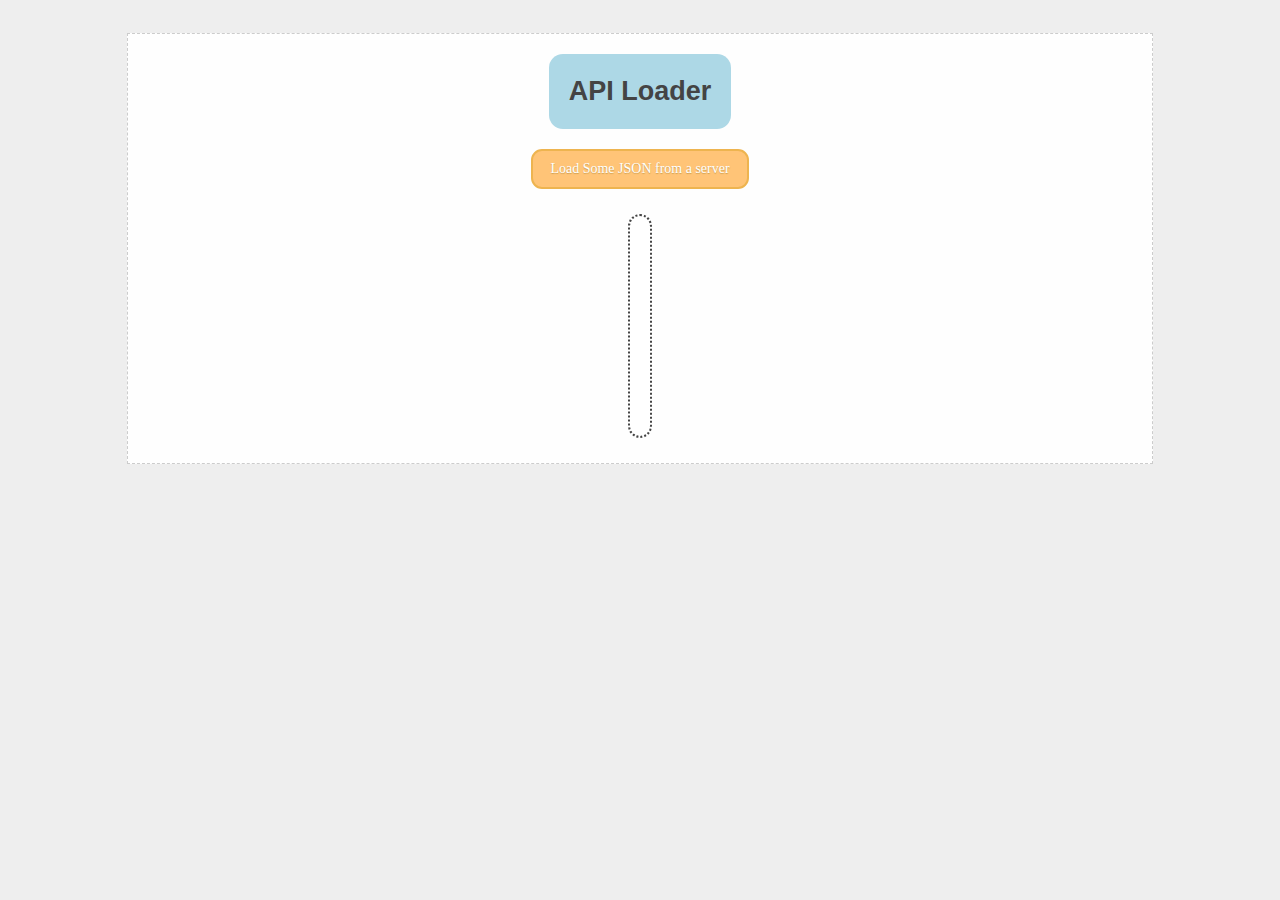
<file: My Labs/lab_7_node/public/index.html>
<!DOCTYPE html>
<html lang="en">

<head>
  <title>Test AJAX page</title>
  <link rel="stylesheet" type="text/css" href="./lab_styles.css">
</head>

<body>
  <div class="container">
    <div class="wrapper">
      <div class="header">API Loader</div>
      <button class="button" onclick="loadData()">Load Some JSON from a server</button>
      <div class="content"></div>
      <div class="footer"></div>
    </div>
  </div>
  <script>
    function loadData() {
      console.log('fetch'); // confirm code is running on click
      fetch('/api')
        .then(res => res.json())
        .then(res => {
          console.log(res); // logging step to check what we got
          return res;
        })
        .then(res => res.data.map(c => c.route_id))
        .then(codes => document.querySelector(".content").innerText = codes);
    }
  </script>
</body>

</html>
</file>
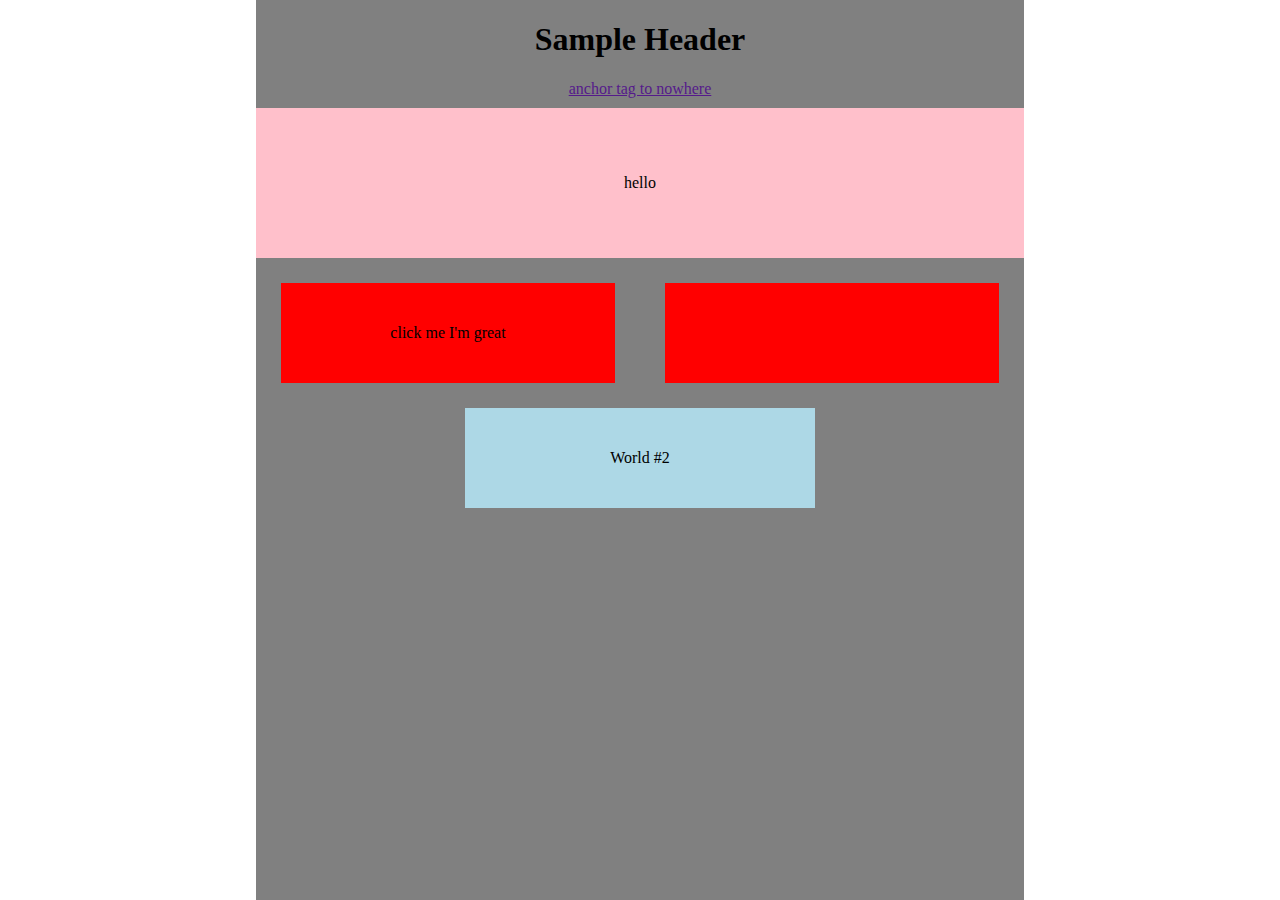
<file: Lab 3.html>
<!DOCTYPE html>
<html lang="en-us">
  <head>
    <title>Sample HTML Demonstration Page</title>
    <style>
      .first_container {
        margin: 0;
        display: flex;
        justify-content: center;
      }

      .third_container {
        margin: 0;
        display: flex;
        justify-content: center;
      }

      .pageContent {
        width: 60%;
        height: 100vh;
        background: grey;
        text-align: center;
      }

      .page {
        display: flex;
        justify-content: center;
        margin: 0;
      }

      .second_container {
        background: pink;
        height: 150px;
        display: flex;
        justify-content: center;
        align-items: center;
      }

      .textbox_c {
        display: flex;
        align-items: center;
        justify-content: center;
      }

      .textbox_a {
        height: 100px;
        width: 350px;
        margin: 25px;
        display: flex;
        align-items: center;
        justify-content: center;
        flex-direction: row;
        background-color: red;
      }

      .textbox_b {
        height: 100px;
        width: 350px;
        margin-bottom: 25px;
        display: flex;
        align-items: center;
        justify-content: center;
        flex-direction: row;
        background-color: lightblue;
      }

      .head{
        margin-bottom: 10px;
      }
    </style>
  </head>

  <body class="page">
    <div class="pageContent">
      <div class="head" id="start">
        <h1>Sample Header</h1>
        <a href="" class="link">anchor tag to nowhere</a>
      </div>
      <div class="second_container">
        <div class="textbox_c">
          hello
        </div>
      </div>
      <div class="first_container">
        <div class="textbox_a">
          click me I'm great
        </div>
        <div class="textbox_a"></div>
      </div>
      <div class="third_container">
        <div class="textbox_b">
          <p>
            World #2
          </p>
        </div>
      </div>
    </div>
  </body>
</html>
</file>
<file: My Labs/lab_7_node/public/lab_styles.css>
/* Set document default styles for text */
body {
  line-height: 1.6;
  font-size: 18px;
  color: #444;
  padding: 0 10px;
  background: #eee;
}

h1,
h2,
h3 {
  line-height: 1.2
}

/* End document default styles */
.code {
  background-color: rgb(255, 231, 202);
  font-family: 'Courier New', Courier, monospace;
  color: dimgrey;
}

.container {
  position: absolute;
  right: 0;
  left: 0;
  display: flex;
  justify-content: center;
  align-items: flex-start;
  font-family: Helvetica, Geneva, Tahoma, sans-serif;
}

.wrapper {
  min-height: 100%;
  display: flex;
  width: 80%;
  justify-content: flex-start;
  align-items: center;
  flex-wrap: wrap;
  flex-direction: column;
  background: #fefefe;
  border: 1px dashed #ccc;
  margin: 25px;

}

.wrapper div {
  border-radius: 14px;
}

.header {
  margin: 20px 50px;
  padding: 0 20px;
  min-height: 75px;
  background: lightblue;
  display: flex;
  align-items: center;
  justify-content: center;
  font-weight: bold;
  font-size: 1.5em;
  text-transform: capitalize;
  flex-wrap: nowrap;
}

.instructions {
  padding: 0 25px;
}

.content {
  background: #fff;
  border: 2px dotted #444;
  flex-grow: 2;
  flex: 0 0 200px;
  padding: 10px;
  overflow-wrap: break-word;
  margin: 25px 50px;
  max-width: 450px;
}

.button {
  background-color: #ffc477;
  -moz-border-radius: 11px;
  -webkit-border-radius: 11px;
  border-radius: 11px;
  border: 2px solid #eeb44f;
  display: inline-block;
  cursor: pointer;
  color: #ffffff;
  font-family: Verdana;
  font-size: 14px;
  padding: 10px 17px;
  text-decoration: none;
  text-shadow: 0px 1px 1px #cc9f52;
}

.button:hover {
  background-color: coral;
  border: 2px solid rgb(216, 91, 46);
}

.button:active {
  position: relative;
  top: 1px;
}
</file>
